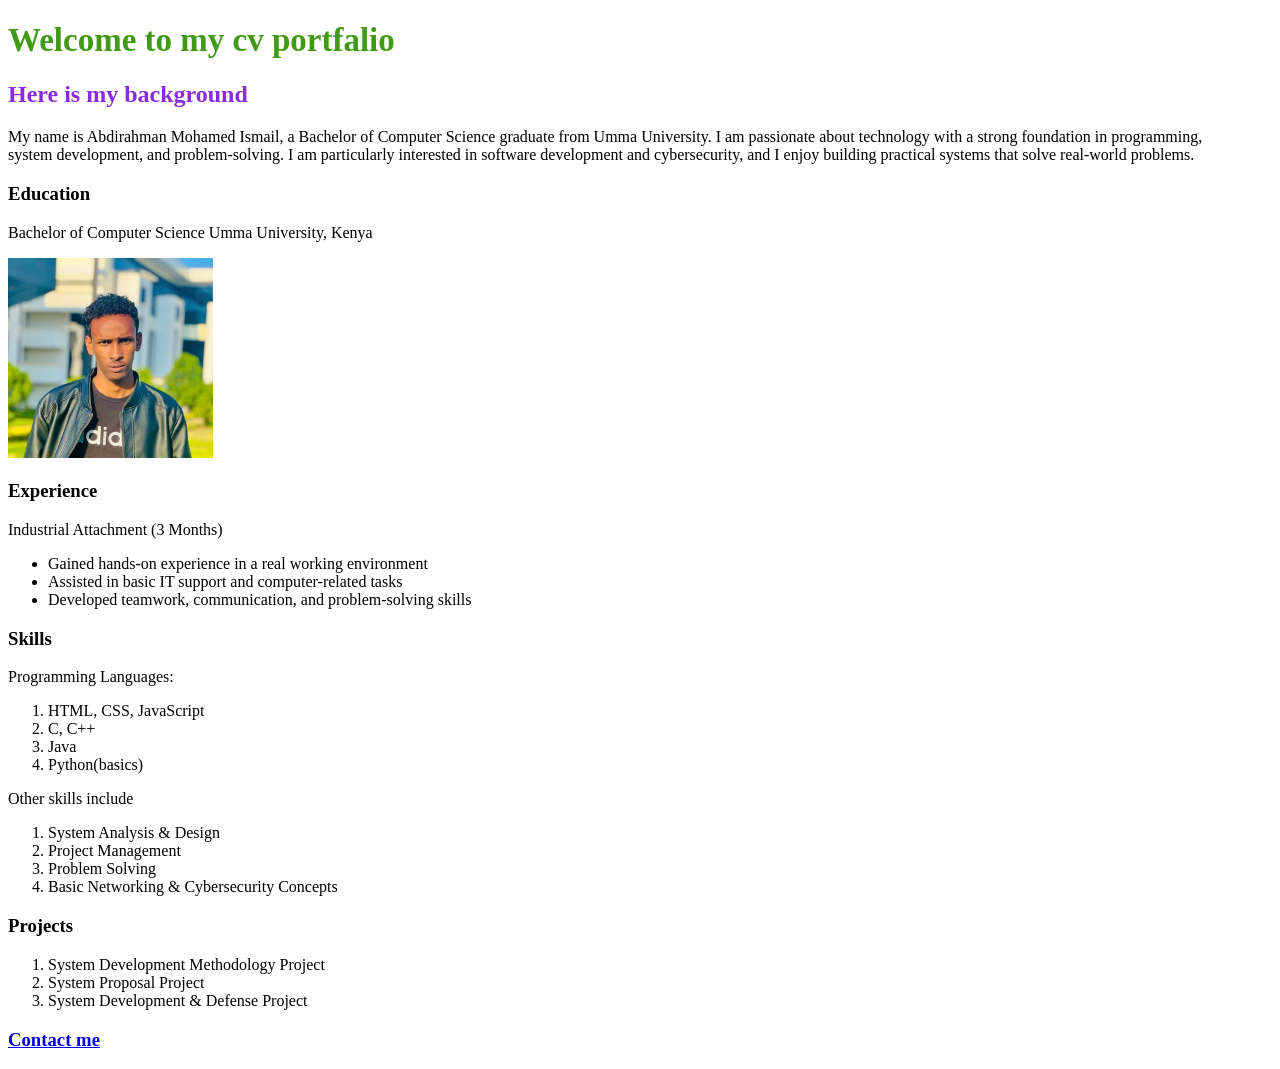
<file: index.html>
<!DOCTYPE html>
<html lang="en">
<head>
  <meta charset="UTF-8">
  <title>Sooraan</title>
  <link rel="stylesheet" href="style.css">
</head>

<body>
  <h1>Welcome to my cv portfalio</h1>
  <h2>Here is my background</h2>
  <p>
   My name is Abdirahman Mohamed Ismail, a Bachelor of Computer Science graduate from Umma University. I am passionate about technology with a strong foundation in programming, <br>
   system development, and problem-solving. I am particularly interested in software development and cybersecurity, and I enjoy building practical systems that solve real-world problems.
  </p>
  <h3>Education</h3>
  <p>
  Bachelor of Computer Science
  Umma University, Kenya
  </p>
<a href="./Bio.html"><img src="./picture.jpg" height="200" alt="picture"/> </a>

  <h3>Experience</h3>
  <p>Industrial Attachment (3 Months)</p>
  <ul>
    <li>Gained hands-on experience in a real working environment</li>
    <li>Assisted in basic IT support and computer-related tasks</li>
    <li>Developed teamwork, communication, and problem-solving skills</li>
  </ul>
  <h3>Skills</h3>
  <p>Programming Languages:</p>
    <ol>
      <li>HTML, CSS, JavaScript</li>
      <li>C, C++</li>
      <li>Java</li>
      <li>Python(basics)</li>
    </ol>
    <p>Other skills include </p>
    <ol>
      <li>System Analysis & Design</li>
      <li>Project Management</li>
     <li>Problem Solving</li>
     <li>Basic Networking & Cybersecurity Concepts</li>
    </ol>
    <h3>Projects</h3>
    <ol>
      <li>System Development Methodology Project</li>
      <li>System Proposal Project</li>
      <li>System Development & Defense Project</li>
    </ol>
<h3><a href="./About.html">Contact me</a></h3>
</body>
</html>
</file>
<file: style.css>
h1
{
color: rgb(64, 154, 22);
font-size: 33px;
font-family:'Franklin Gothic Medium', 'Arial Narrow', Arial, sans-serif 
padding: 0%;
}

h2
{
color: blueviolet;
}

.B
{
    color: brown;
}
.C{
    color: rgb(30, 33, 210);
}
.D{
    color: blue;
}
</file>
